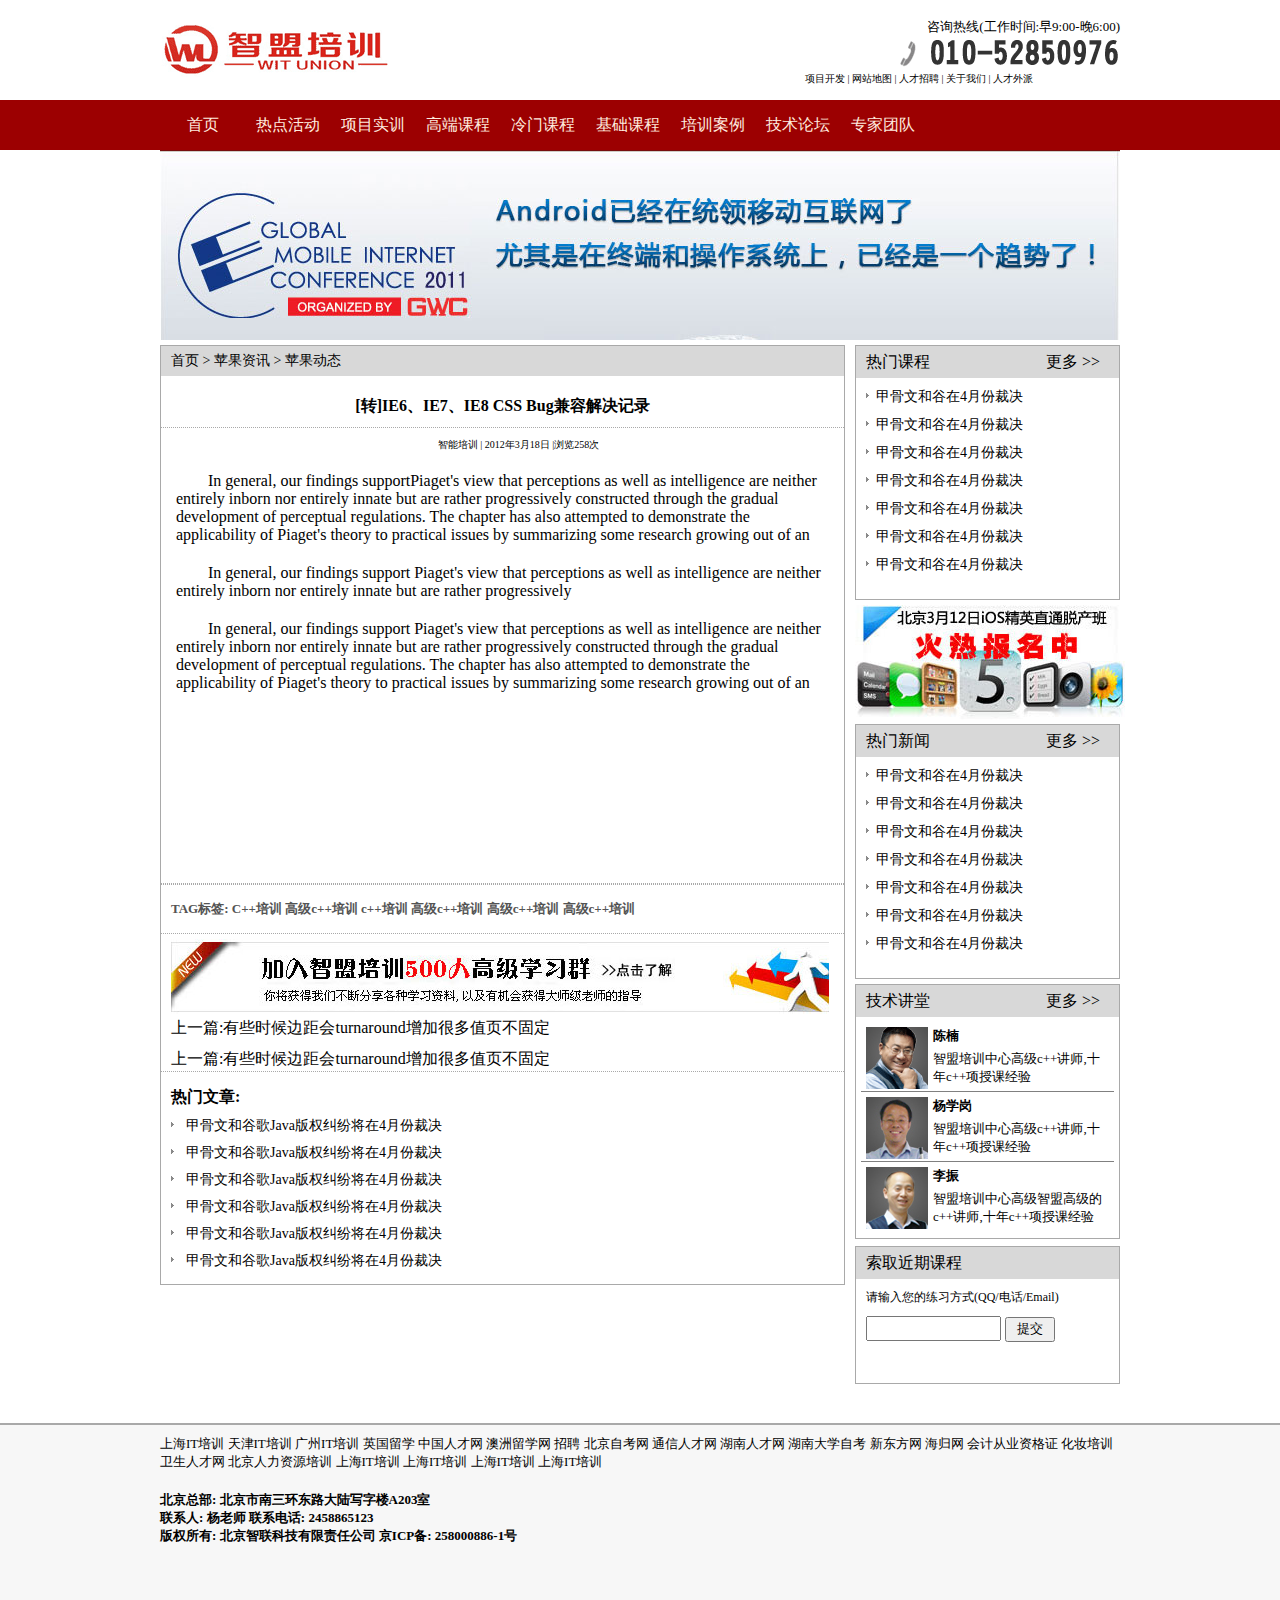
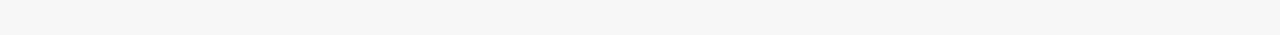
<file: wisdomTrain/content/index.html>
<!DOCTYPE html>
<html>
	<head>
		<meta charset="utf-8" />
		<title></title>
		<link rel="stylesheet" href="css/common.css" />
		<link rel="stylesheet" href="css/index.css" />
	</head>
	<body>
		<div class="header">
			<div class="header-center clearfix">
				<div class="header-left">
					<img src="img/logo.png" alt="" />
				</div>
				<div class="header-right">
					<p>咨询热线(工作时间:早9:00-晚6:00)</p>
					<a href=""><img src="img/phone.png" alt=""></a>
					<div>
						<a href="">项目开发 |</a>
						<a href="">网站地图 |</a>
						<a href="">人才招聘 |</a>
						<a href="">关于我们 |</a>
						<a href="">人才外派 </a>
					</div>
				</div>
			</div>
		</div>
        <div id="logo">
			<div class="logo-center">
				<ul class="clearfix">
					<li>
						<a href="../first/index.html">首页</a>
					</li>
					<li>
						<a href="../show/index.html">热点活动</a>
					</li>
					<li>
						<a href="../table/index.html">项目实训</a>
					</li>
					<li>
						<a href="../content/index.html">高端课程</a>
					</li>
					<li>
						<a href="">冷门课程</a>
					</li>
					<li>
						<a href="">基础课程</a>
					</li>
					<li>
						<a href="">培训案例</a>
					</li>
					<li>
						<a href="">技术论坛</a>
					</li>
					<li>
						<a href="">专家团队</a>
					</li>
				</ul>
			</div>
		</div>
        <div id="picture">
        	<img src="img/banner.jpg" alt="" />
        </div>
        <div id="content" class="clearfix">
        	<div class="content-left lf">
        		<div class="content-left-logo">
	    				<a href=""> 首页 </a>
	    				<span> &gt; </span>
	    				<a href="">苹果资讯 </a>
	    				<span> &gt; </span>
	    				<a href="">苹果动态 </a>
	    		</div>
	    		<div class="content-left-title">
	    			[转]IE6、IE7、IE8 CSS Bug兼容解决记录
	    		</div>
	    		<div class="content-main">
	    			<span>智能培训 | 2012年3月18日 |浏览258次</span>
	    			<p>
	    				In general, our findings supportPiaget's view that perceptions  as well as 
	    				 intelligence are neither entirely inborn nor entirely innate but are rather progressively 
	    				 constructed through the gradual development of perceptual regulations. The chapter has also attempted to demonstrate the applicability of Piaget's theory to practical issues by summarizing
	    				 some research growing out of an
	    			</p>
	    			<p>
	    				 In general, our findings support Piaget's view that perceptions  as well as 
	    				 intelligence are neither entirely inborn nor  entirely innate but are rather progressively 
	    			</p>
	    			<p>
	    				In general, our findings support Piaget's view that perceptions  as well as 
	    				 intelligence are neither entirely inborn nor  entirely innate but are rather progressively 
	    				 constructed through the gradual development of perceptual regulations. The chapter has also attempted to demonstrate the applicability of Piaget's theory to practical issues by summarizing
	    				 some research growing out of an
	    			</p>
	    		</div>
	    		<div class="TAG-lable">
	    			TAG标签: C++培训  高级c++培训  c++培训 高级c++培训 高级c++培训 高级c++培训 
	    		</div>
	    		<div class="new-content">
	    		   <img src="img/smallbanner.jpg" alt="" />
                   <p>上一篇:有些时候边距会turnaround增加很多值页不固定</p>
                   <p>上一篇:有些时候边距会turnaround增加很多值页不固定</p> 	    			
	    		</div>
	    		<div class="hot-article">
	    			<h4>热门文章:</h4>
	    			<ul></ul>
	    		</div>
        	</div>
        	<div class="content-right rf">
        		<div class="content-right-one">
	    			<div>
					  <span>热门课程</span>
					  <a href="">更多 &gt;&gt;</a>
			       </div>
			       <ul>
			           <!--<li>
			              <p>
					        <img src="img/listimages.gif" />
					        <a href="">甲骨文和谷在4月份裁决</a>
					      </p> 
			           </li>-->
			           
			       </ul>
	    		 </div>
	    		<img src="img/adimg.jpg" alt="" />
	    		<div class="content-right-two">
	    			<div>
					  <span>热门新闻</span>
					  <a href="">更多 &gt;&gt;</a>
			       </div>
			       <ul>
			           <!--<li>
			              <p>
					        <img src="img/listimages.gif" />
					        <a href="">甲骨文和谷在4月份裁决</a>
					      </p> 
			           </li>-->
			           
			       </ul>
	    		</div>
	    		<div class="content-right-three">
	    			<div>
			          <span>技术讲堂</span>
			          <a href="">更多 &gt;&gt;</a>
			       </div>
			       <ul>
			          <li class="clearfix">
			            <div class="lf"><img src="img/laoshi3.gif" alt=""/></div> 
			            <div class="rf">
			                <h4>陈楠</h4>
			                <p>智盟培训中心高级c++讲师,十年c++项授课经验</p>
			             </div>
			          </li>
			          <li class="clearfix">
			            <div class="lf"><img src="img/laoshi2.jpg" alt=""/></div> 
			            <div class="rf">
			                <h4>杨学岗</h4>
			                <p>智盟培训中心高级c++讲师,十年c++项授课经验</p>
			             </div>
			          </li>
			          <li class="clearfix">
			            <div class="lf"><img src="img/laoshi1.jpg" alt=""/></div> 
			            <div class="rf">
			                <h4>李振</h4>
			                <p>智盟培训中心高级智盟高级的c++讲师,十年c++项授课经验</p>
			             </div>
			          </li>
			       </ul>
	    		</div>
	    		<div class="content-right-four">
	    			<p>索取近期课程</p>
	    			<div>
	    				<span>请输入您的练习方式(QQ/电话/Email)</span>
	    				<input type="text" >
	    				<button type="submit">提交</button>
	    			</div>
	    			
	    		</div>
        		
        		
        		
        		
        	</div>
        </div>
        <!--页脚-->
        <div id="footer">
	    	<div class="footer-center">
	    		<div>
	    			<a href="">上海IT培训  </a>
	    			<a href="">天津IT培训  </a>
	    			<a href="">广州IT培训  </a>
	    			<a href="">英国留学  </a>
	    			<a href="">中国人才网  </a>
	    			<a href="">澳洲留学网  </a>
	    			<a href="">招聘  </a>
	    			<a href="">北京自考网  </a>
	    			<a href="">通信人才网  </a>
	    			<a href="">湖南人才网  </a>
	    			<a href="">湖南大学自考  </a>
	    			<a href="">新东方网 </a>
	    			<a href="">海归网  </a>
	    			<a href="">会计从业资格证  </a>
	    			<a href="">化妆培训  </a>
	    			<a href="">卫生人才网  </a>
	    			<a href="">北京人力资源培训  </a>
	    			<a href="">上海IT培训  </a>
	    			<a href="">上海IT培训  </a>
	    			<a href="">上海IT培训  </a>
	    			<a href="">上海IT培训  </a>
	    			
	    		</div>
	    		<p>北京总部: 北京市南三环东路大陆写字楼A203室</p>
	    		<p>联系人: 杨老师 联系电话: 2458865123</p>
	    		<p>版权所有: 北京智联科技有限责任公司  京ICP备: 258000886-1号</p>
	    		
	    	</div>
	    </div>
        
        
        
        
        
        
        
        
        
        
        <script type="text/javascript" src="js/jquery-1.11.0.min.js" ></script>
        <script type="text/javascript" src="js/index.js" ></script>
	</body>
</html>
</file>
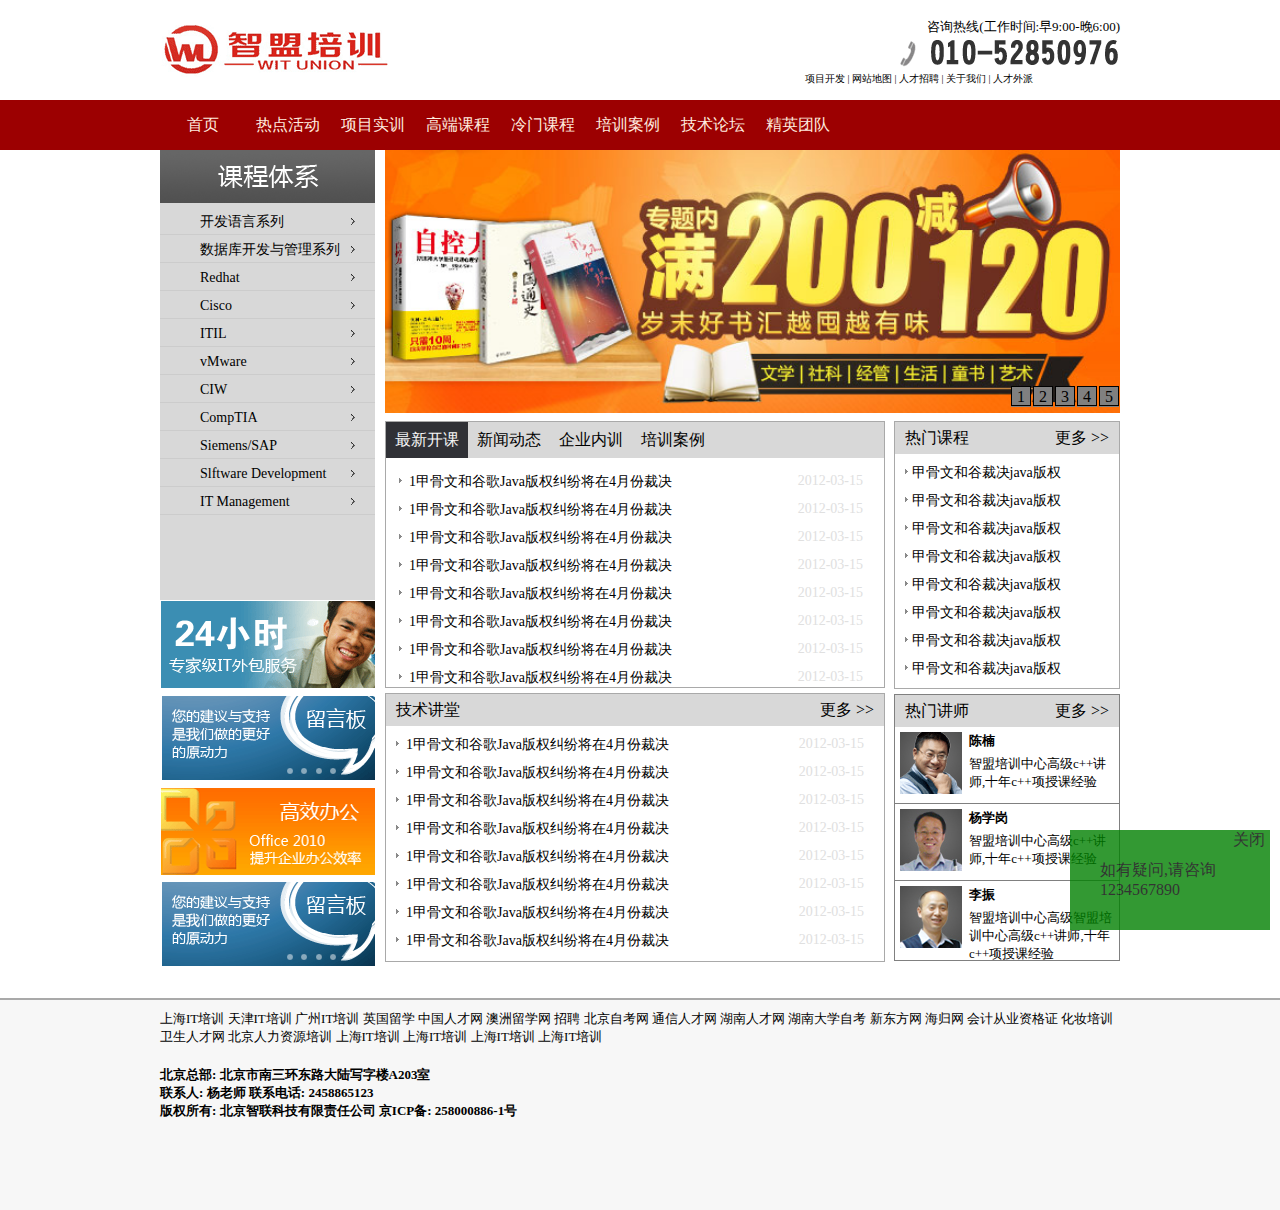
<file: wisdomTrain/first/index.html>
<!DOCTYPE html>
<html>
	<head>
		<meta charset="utf-8" />
		<title>首页</title>
 		<link rel="stylesheet" href="css/common.css" />
		<link rel="stylesheet" href="css/index.css" />
		<style>
			* {
				margin: 0;
				padding: 0;
				list-style-type: none;
			}
			
			a,
			img {
				border: 0;
			}
			/* flexslider */
			
			.flexslider {
				width: 735px;
				position: relative;
				height:265px;
				overflow: hidden;
				/*background: url(images/loading.gif) 50% no-repeat;*/
			}
			
			.slides {
				width: 735px;
				position: relative;
				z-index: 1;
			}
			
			.slides li {
				width:100%;
				height:265px;

			}
			
			.flex-control-nav {
				position: absolute;
				bottom: 5px;
				z-index: 2;
				width: 100%;
				text-align:right;
			}
			
			.flex-control-nav li {
				display: inline-block;
				width: 20px;
				height: 20px;
				margin: 0 1px;
				*display: inline;
				background: gray;
				zoom: 1;
			}
			
			.flex-control-nav a {
				display: inline-block;
				width: 20px;
				height: 20px;
				line-height:20px;
				overflow: hidden;
				/*margin-right: -5px;*/
				/*background: url(images/dot.png) right 0 no-repeat;*/
				border: 1px solid black;
				cursor: pointer;
				color: #000000;
				margin-top: -1px;
				text-align: center;
			}
			
			.flex-control-nav .flex-active {
				background-position: 0 0;
			}
			
			.flex-direction-nav li a.flex-next {
				right: 40px;
				/*background: url(images/next.png) center center no-repeat;*/
			}
			
			/*广告*/
			#ad{
				position:fixed;
				right: 10px;
				bottom:-90px;
				width: 200px;
				height: 100px;
				background-color:green;
				z-index: 1000;
				opacity: .8;
			}
			#ad a{
				display: block;
				margin: 30px 30px;
			}
			#close{
				position: absolute;
				right: 5px;
				top: 0px;
				cursor:pointer;
			}
		</style>
	</head>
	<link rel="stylesheet" href="css/common.css" />
	<link rel="stylesheet" href="css/index.css" />

	<body>
		<div class="header">
			<div class="header-center clearfix">
				<div class="header-left">
					<img src="img/logo.png" alt="" />
				</div>
				<div class="header-right">
					<p>咨询热线(工作时间:早9:00-晚6:00)</p>
					<a href=""><img src="img/phone.png" alt=""></a>
					<div>
						<a href="">项目开发 |</a>
						<a href="">网站地图 |</a>
						<a href="">人才招聘 |</a>
						<a href="">关于我们 |</a>
						<a href="">人才外派 </a>
					</div>
				</div>
			</div>
		</div>
		<div id="logo">
			<div class="logo-center">
				<ul class="clearfix">
					<li>
						<a href="../first/index.html">首页</a>
					</li>
					<li>
						<a href="../show/index.html">热点活动</a>
					</li>
					<li>
						<a href="../table/index.html">项目实训</a>
					</li>
					<li>
						<a href="../content/index.html">高端课程</a>
					</li>
					<li>
						<a href="">冷门课程</a>
					</li>
					<li>
						<a href="">培训案例</a>
					</li>
					<li>
						<a href="">技术论坛</a>
					</li>
					<li>
						<a href="">精英团队</a>
					</li>
				</ul>
			</div>
		</div>
		<div id="content" class="clearfix">
			<div class="culums lf">
				<div class="culum-one">
					<img src="img/kctx.gif" alt="" />
					<ul id="data01">
						<li>
							<a href=""></a>
							<img src="img/8.gif" alt="" />
						</li>
						<li>
							<a href=""></a>
							<img src="img/8.gif" alt="" />
						</li>
						<li>
							<a href=""></a>
							<img src="img/8.gif" alt="" />
						</li>
						<li>
							<a href=""></a>
							<img src="img/8.gif" alt="" />
						</li>
						<li>
							<a href=""></a>
							<img src="img/8.gif" alt="" />
						</li>
						<li>
							<a href=""></a>
							<img src="img/8.gif" alt="" />
						</li>
						<li>
							<a href=""></a>
							<img src="img/8.gif" alt="" />
						</li>
						<li>
							<a href=""></a>
							<img src="img/8.gif" alt="" />
						</li>
						<li>
							<a href=""></a>
							<img src="img/8.gif" alt="" />
						</li>
						<li>
							<a href=""></a>
							<img src="img/8.gif" alt="" />
						</li>
						<li>
							<a href=""></a>
							<img src="img/8.gif" alt="" />
						</li>
					</ul>
				</div>
				<div class="culum-two">
					<img src="img/left_img.png" alt="" />
					<img src="img/left_img1.png" alt="" />
					<img src="img/left_img2.png" alt="" />
					<img src="img/left_img1.png" alt="" />
				</div>
			</div>
			<div class="culum-right rf">
				<div class="lunbo">
                     <div class="flexslider">
						<ul class="slides">
							<li style="background:url(img/banner_01.jpg) 50% 0 no-repeat;background-size:contain"></li>
							<li style="background:url(img/banner_02.jpg) 50% 0 no-repeat;background-size:contain"></li>
							<li style="background:url(img/banner_03.jpg) 50% 0 no-repeat;background-size:contain"></li>
							<li style="background:url(img/banner_04.jpg) 50% 0 no-repeat;background-size:contain"></li>
							<li style="background:url(img/banner_05.jpg) 50% 0 no-repeat;background-size:contain"></li>
						</ul>
		             </div> 
				</div>
				
				<div class="clearfix">
					<div class="course lf">
					    <div class="course1">
					       <ul id="tab" class="clearfix">
					          <li id="tab1" onmouseover="showTab('container1')" style="background:#303136;color: whitesmoke;">最新开课</li>
					          <li id="tab2" onmouseover="showTab('container2')">新闻动态</li>
					          <li id="tab3" onmouseover="showTab('container3')">企业内训</li>
					          <li id="tab4" onmouseover="showTab('container4')">培训案例</li>
					       </ul>
					       <div id = "container">
					           <div id="container1" style="display: block;">
							      <!--<p>
							        <img src="img/listimages.gif" />
							        <a href="">1甲骨文和谷歌Java版权纠纷将在4月份裁决</a>
							        <span>2012-03-15</span>
							      </p> -->
							      <!--<p>
							        <img src="img/listimages.gif" />
							        <a href="">甲骨文和谷歌Java版权纠纷将在4月份裁决</a>
							        <span>2012-03-15</span>
							      </p> 
							      <p>
							        <img src="img/listimages.gif" />
							        <a href="">甲骨文和谷歌Java版权纠纷将在4月份裁决</a>
							        <span>2012-03-15</span>
							      </p> 
							      <p>
							        <img src="img/listimages.gif" />
							        <a href="">甲骨文和谷歌Java版权纠纷将在4月份裁决</a>
							        <span>2012-03-15</span>
							      </p> 
							      <p>
							        <img src="img/listimages.gif" />
							        <a href="">甲骨文和谷歌Java版权纠纷将在4月份裁决</a>
							        <span>2012-03-15</span>
							      </p> 
							      <p>
							        <img src="img/listimages.gif" />
							        <a href="">甲骨文和谷歌Java版权纠纷将在4月份裁决</a>
							        <span>2012-03-15</span>
							      </p> 
							      <p>
							        <img src="img/listimages.gif" />
							        <a href="">甲骨文和谷歌Java版权纠纷将在4月份裁决</a>
							        <span>2012-03-15</span>
							      </p> 
							      <p>
							        <img src="img/listimages.gif" />
							        <a href="">甲骨文和谷歌Java版权纠纷将在4月份裁决</a>
							        <span>2012-03-15</span>
							      </p> -->
					           </div>
					           <div id="container2" style="display: none;">
							      <!--<p>
							        <img src="img/listimages.gif" />
							        <a href="">2甲骨文和谷歌Java版权纠纷将在4月份裁决</a>
							        <span>2012-03-15</span>
							      </p> 
							      <p>
							        <img src="img/listimages.gif" />
							        <a href="">甲骨文和谷歌Java版权纠纷将在4月份裁决</a>
							        <span>2012-03-15</span>
							      </p> 
							      <p>
							        <img src="img/listimages.gif" />
							        <a href="">甲骨文和谷歌Java版权纠纷将在4月份裁决</a>
							        <span>2012-03-15</span>
							      </p> 
							      <p>
							        <img src="img/listimages.gif" />
							        <a href="">甲骨文和谷歌Java版权纠纷将在4月份裁决</a>
							        <span>2012-03-15</span>
							      </p> 
							      <p>
							        <img src="img/listimages.gif" />
							        <a href="">甲骨文和谷歌Java版权纠纷将在4月份裁决</a>
							        <span>2012-03-15</span>
							      </p> 
							      <p>
							        <img src="img/listimages.gif" />
							        <a href="">甲骨文和谷歌Java版权纠纷将在4月份裁决</a>
							        <span>2012-03-15</span>
							      </p> 
							      <p>
							        <img src="img/listimages.gif" />
							        <a href="">甲骨文和谷歌Java版权纠纷将在4月份裁决</a>
							        <span>2012-03-15</span>
							      </p> 
							      <p>
							        <img src="img/listimages.gif" />
							        <a href="">甲骨文和谷歌Java版权纠纷将在4月份裁决</a>
							        <span>2012-03-15</span>
							      </p> -->
					           </div>
					           <div id="container3" style="display: none;">
							      <!--<p>
							        <img src="img/listimages.gif" />
							        <a href="">3甲骨文和谷歌Java版权纠纷将在4月份裁决</a>
							        <span>2012-03-15</span>
							      </p> 
							      <p>
							        <img src="img/listimages.gif" />
							        <a href="">甲骨文和谷歌Java版权纠纷将在4月份裁决</a>
							        <span>2012-03-15</span>
							      </p> 
							      <p>
							        <img src="img/listimages.gif" />
							        <a href="">甲骨文和谷歌Java版权纠纷将在4月份裁决</a>
							        <span>2012-03-15</span>
							      </p> 
							      <p>
							        <img src="img/listimages.gif" />
							        <a href="">甲骨文和谷歌Java版权纠纷将在4月份裁决</a>
							        <span>2012-03-15</span>
							      </p> 
							      <p>
							        <img src="img/listimages.gif" />
							        <a href="">甲骨文和谷歌Java版权纠纷将在4月份裁决</a>
							        <span>2012-03-15</span>
							      </p> 
							      <p>
							        <img src="img/listimages.gif" />
							        <a href="">甲骨文和谷歌Java版权纠纷将在4月份裁决</a>
							        <span>2012-03-15</span>
							      </p> 
							      <p>
							        <img src="img/listimages.gif" />
							        <a href="">甲骨文和谷歌Java版权纠纷将在4月份裁决</a>
							        <span>2012-03-15</span>
							      </p> 
							      <p>
							        <img src="img/listimages.gif" />
							        <a href="">甲骨文和谷歌Java版权纠纷将在4月份裁决</a>
							        <span>2012-03-15</span>
							      </p> -->
					           </div>
					           <div id="container4" style="display: none;">
							      <!--<p>
							        <img src="img/listimages.gif" />
							        <a href="">4甲骨文和谷歌Java版权纠纷将在4月份裁决</a>
							        <span>2012-03-15</span>
							      </p> 
							      <p>
							        <img src="img/listimages.gif" />
							        <a href="">甲骨文和谷歌Java版权纠纷将在4月份裁决</a>
							        <span>2012-03-15</span>
							      </p> 
							      <p>
							        <img src="img/listimages.gif" />
							        <a href="">甲骨文和谷歌Java版权纠纷将在4月份裁决</a>
							        <span>2012-03-15</span>
							      </p> 
							      <p>
							        <img src="img/listimages.gif" />
							        <a href="">甲骨文和谷歌Java版权纠纷将在4月份裁决</a>
							        <span>2012-03-15</span>
							      </p> 
							      <p>
							        <img src="img/listimages.gif" />
							        <a href="">甲骨文和谷歌Java版权纠纷将在4月份裁决</a>
							        <span>2012-03-15</span>
							      </p> 
							      <p>
							        <img src="img/listimages.gif" />
							        <a href="">甲骨文和谷歌Java版权纠纷将在4月份裁决</a>
							        <span>2012-03-15</span>
							      </p> 
							      <p>
							        <img src="img/listimages.gif" />
							        <a href="">甲骨文和谷歌Java版权纠纷将在4月份裁决</a>
							        <span>2012-03-15</span>
							      </p> 
							      <p>
							        <img src="img/listimages.gif" />
							        <a href="">甲骨文和谷歌Java版权纠纷将在4月份裁决</a>
							        <span>2012-03-15</span>
							      </p> -->
					           </div>
					       </div>
					    </div>
					    <div class="course2">
					       <div>
					          <span>技术讲堂</span>
					          <a href="">更多 &gt;&gt;</a>
					       </div>
					       <ul id="course21">
					           <!--<li>
					              <p>
							        <img src="img/listimages.gif" />
							        <a href="">甲骨文和谷歌Java版权纠纷将在4月份裁决</a>
							        <span>2012-03-15</span>
							      </p> 
					           </li>
					           <li>
					              <p>
							        <img src="img/listimages.gif" />
							        <a href="">甲骨文和谷歌Java版权纠纷将在4月份裁决</a>
							        <span>2012-03-15</span>
							      </p> 
					           </li>
					           <li>
					              <p>
							        <img src="img/listimages.gif" />
							        <a href="">甲骨文和谷歌Java版权纠纷将在4月份裁决</a>
							        <span>2012-03-15</span>
							      </p> 
					           </li>
					           <li>
					              <p>
							        <img src="img/listimages.gif" />
							        <a href="">甲骨文和谷歌Java版权纠纷将在4月份裁决</a>
							        <span>2012-03-15</span>
							      </p> 
					           </li>
					           <li>
					              <p>
							        <img src="img/listimages.gif" />
							        <a href="">甲骨文和谷歌Java版权纠纷将在4月份裁决</a>
							        <span>2012-03-15</span>
							      </p> 
					           </li>
					           <li>
					              <p>
							        <img src="img/listimages.gif" />
							        <a href="">甲骨文和谷歌Java版权纠纷将在4月份裁决</a>
							        <span>2012-03-15</span>
							      </p> 
					           </li>
					           <li>
					              <p>
							        <img src="img/listimages.gif" />
							        <a href="">甲骨文和谷歌Java版权纠纷将在4月份裁决</a>
							        <span>2012-03-15</span>
							      </p> 
					           </li>
					           <li>
					              <p>
							        <img src="img/listimages.gif" />
							        <a href="">甲骨文和谷歌Java版权纠纷将在4月份裁决</a>
							        <span>2012-03-15</span>
							      </p> 
					           </li>-->
					       </ul>
					    </div>
				    </div>
				    <div class="teacher rf">
					    <div class="top-class">
					       <div>
					          <span>热门课程</span>
					          <a href="">更多 &gt;&gt;</a>
					       </div>
					       <ul>
					          <!--<li>
					             <img src="img/listimages.gif" alt="" />
					             <a href="">甲骨文和谷裁决java版权</a>
					          </li>
					          <li>
					             <img src="img/listimages.gif" alt="" />
					             <a href="">甲骨文和谷裁决java版权</a>
					          </li>
					          <li>
					             <img src="img/listimages.gif" alt=""  />
					             <a href="">甲骨文和谷裁决java版权</a>
					          </li>
					          <li>
					             <img src="img/listimages.gif" alt=""  />
					             <a href="">甲骨文和谷裁决java版权</a>
					          </li>
					          <li>
					             <img src="img/listimages.gif" alt=""  />
					             <a href="">甲骨文和谷裁决java版权</a>
					          </li>
					          <li>
					             <img src="img/listimages.gif" alt=""  />
					             <a href="">甲骨文和谷裁决java版权</a>
					          </li>
					          <li>
					             <img src="img/listimages.gif" alt=""  />
					             <a href="">甲骨文和谷裁决java版权</a>
					          </li>
					          <li>
					             <img src="img/listimages.gif" alt=""  />
					             <a href="">甲骨文和谷裁决java版权</a>
					          </li>-->
					       </ul>
					    </div>
					    <div class="top-teacher">
					       <div>
					          <span>热门讲师</span>
					          <a href="">更多 &gt;&gt;</a>
					       </div>
					       <ul>
					         <!--<li class="clearfix">
					            <div class="lf"><img src="img/laoshi3.gif" alt=""/></div> 
					            <div class="rf">
					                <h4>陈楠</h4>
					                <p>智盟培训中心高级c++讲师,十年c++项授课经验</p>
					             </div>
					          </li>
					          <li class="clearfix">
					            <div class="lf"><img src="img/laoshi2.jpg" alt=""/></div> 
					            <div class="rf">
					                <h4>杨学岗</h4>
					                <p>智盟培训中心高级c++讲师,十年c++项授课经验</p>
					             </div>
					          </li>
					          <li class="clearfix">
					            <div class="lf"><img src="img/laoshi1.jpg" alt=""/></div> 
					            <div class="rf">
					                <h4>李振</h4>
					                <p>智盟培训中心高级智盟培训中心高级c++讲师,十年c++项授课经验</p>
					             </div>
					          </li>-->
					       </ul>
					    </div>
				    </div>
				</div>
				
			</div>
		</div>
		 <!--页脚-->
        <div id="footer">
	    	<div class="footer-center">
	    		<div>
	    			<a href="">上海IT培训  </a>
	    			<a href="">天津IT培训  </a>
	    			<a href="">广州IT培训  </a>
	    			<a href="">英国留学  </a>
	    			<a href="">中国人才网  </a>
	    			<a href="">澳洲留学网  </a>
	    			<a href="">招聘  </a>
	    			<a href="">北京自考网  </a>
	    			<a href="">通信人才网  </a>
	    			<a href="">湖南人才网  </a>
	    			<a href="">湖南大学自考  </a>
	    			<a href="">新东方网 </a>
	    			<a href="">海归网  </a>
	    			<a href="">会计从业资格证  </a>
	    			<a href="">化妆培训  </a>
	    			<a href="">卫生人才网  </a>
	    			<a href="">北京人力资源培训  </a>
	    			<a href="">上海IT培训  </a>
	    			<a href="">上海IT培训  </a>
	    			<a href="">上海IT培训  </a>
	    			<a href="">上海IT培训  </a>
	    			
	    		</div>
	    		<p>北京总部: 北京市南三环东路大陆写字楼A203室</p>
	    		<p>联系人: 杨老师 联系电话: 2458865123</p>
	    		<p>版权所有: 北京智联科技有限责任公司  京ICP备: 258000886-1号</p>
	    		
	    	</div>
	    </div>
		<div id="ad">
			<span id = "close">关闭</span>
			<a href="">如有疑问,请咨询1234567890</a>
	    </div>
		
		<script type="text/javascript" src="js/jquery-1.11.0.min.js" ></script>
		<script type="text/javascript" src="js/jquery.flexslider-min.js" ></script>
		<script type="text/javascript" src="js/index.js" ></script>
	</body>

</html>
</file>
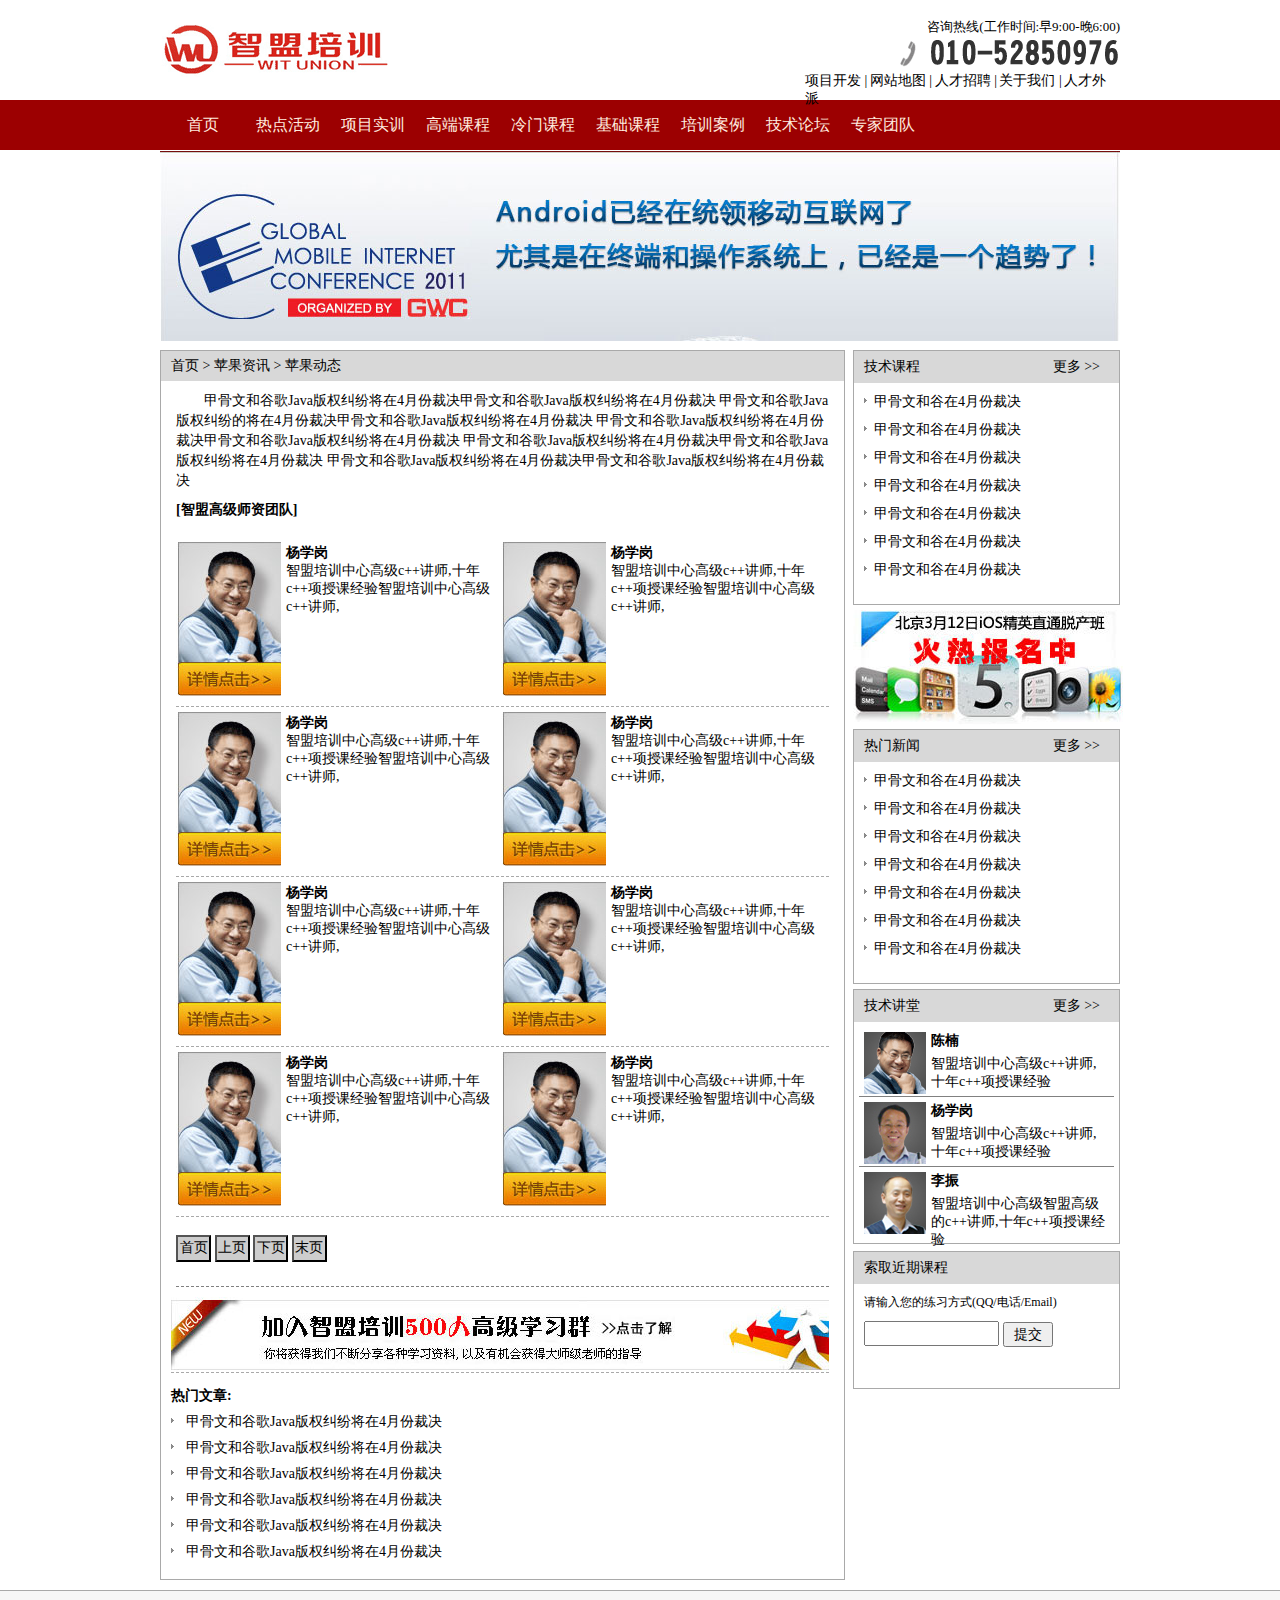
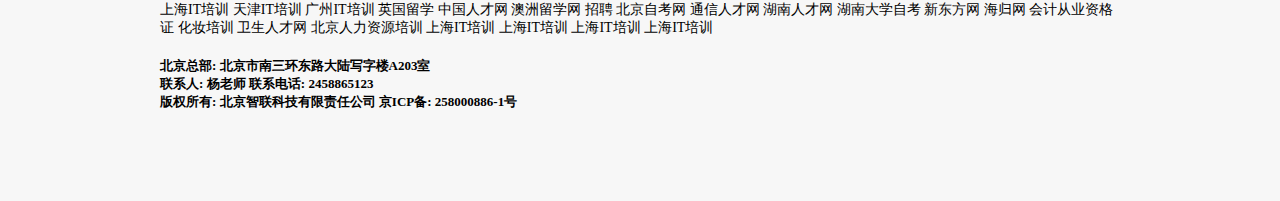
<file: wisdomTrain/show/index.html>
<!DOCTYPE html>
<html>
	<head>
		<meta charset="utf-8" />
		<title></title>
		<link rel="stylesheet" href="css/common.css" />
		<link rel="stylesheet" href="css/index.css" />
	</head>
	<body>
		<div class="header">
			<div class="header-center clearfix">
				<div class="header-left">
					<img src="img/logo.png" alt="" />
				</div>
				<div class="header-right">
					<p>咨询热线(工作时间:早9:00-晚6:00)</p>
					<a href=""><img src="img/phone.png" alt=""></a>
					<div>
						<a href="">项目开发 |</a>
						<a href="">网站地图 |</a>
						<a href="">人才招聘 |</a>
						<a href="">关于我们 |</a>
						<a href="">人才外派 </a>
					</div>
				</div>
			</div>
		</div>
        <div id="logo">
			<div class="logo-center">
				<ul class="clearfix">
					<li>
						<a href="../first/index.html">首页</a>
					</li>
					<li>
						<a href="../show/index.html">热点活动</a>
					</li>
					<li>
						<a href="../table/index.html">项目实训</a>
					</li>
					<li>
						<a href="../content/index.html">高端课程</a>
					</li>
					<li>
						<a href="">冷门课程</a>
					</li>
					<li>
						<a href="">基础课程</a>
					</li>
					<li>
						<a href="">培训案例</a>
					</li>
					<li>
						<a href="">技术论坛</a>
					</li>
					<li>
						<a href="">专家团队</a>
					</li>
				</ul>
			</div>
		</div>
        <div id="picture">
        	<img src="img/banner.jpg" alt="" />
        </div>
		<div id="content" class="clearfix">
			<div class="content-left lf">
		    	<div class="content-left-logo">
    				<a href=""> 首页 </a>
    				<span> &gt; </span>
    				<a href="">苹果资讯 </a>
    				<span> &gt; </span>
    				<a href="">苹果动态 </a>
    		    </div>
			    <div class="content-left-one">
	    		    <p>
	    		    	甲骨文和谷歌Java版权纠纷将在4月份裁决甲骨文和谷歌Java版权纠纷将在4月份裁决
	    		    	甲骨文和谷歌Java版权纠纷的将在4月份裁决甲骨文和谷歌Java版权纠纷将在4月份裁决
	    		    	甲骨文和谷歌Java版权纠纷将在4月份裁决甲骨文和谷歌Java版权纠纷将在4月份裁决
	    		    	甲骨文和谷歌Java版权纠纷将在4月份裁决甲骨文和谷歌Java版权纠纷将在4月份裁决
	    		    	甲骨文和谷歌Java版权纠纷将在4月份裁决甲骨文和谷歌Java版权纠纷将在4月份裁决
	    		    </p>
	    		    <h4>[智盟高级师资团队]</h4>
	    		    <ul class="clearfix">
	    		    	<li>
	    		    		<div>
	    		    	     	<img src="img/teacher/tea.jpg" alt="" />
	    		    		</div>
	    		    		<div class="content-left-one-teacher">
	    		    			<h4>杨学岗</h4>
	    		    			<p>智盟培训中心高级c++讲师,十年c++项授课经验智盟培训中心高级c++讲师,
	    		    			</p>
	    		    		</div>
	    		    	</li>
	    		    	<li>
	    		    		<div>
	    		    	     	<img src="img/teacher/tea.jpg" alt="" />
	    		    		</div>
	    		    		<div class="content-left-one-teacher">
	    		    			<h4>杨学岗</h4>
	    		    			<p>智盟培训中心高级c++讲师,十年c++项授课经验智盟培训中心高级c++讲师,
	    		    			</p>
	    		    		</div>
	    		    	</li>
	    		    </ul>
	    		    <ul class="clearfix">
	    		    	<li>
	    		    		<div>
	    		    	     	<img src="img/teacher/tea.jpg" alt="" />
	    		    		</div>
	    		    		<div class="content-left-one-teacher">
	    		    			<h4>杨学岗</h4>
	    		    			<p>智盟培训中心高级c++讲师,十年c++项授课经验智盟培训中心高级c++讲师,
	    		    			</p>
	    		    		</div>
	    		    	</li>
	    		    	<li>
	    		    		<div>
	    		    	     	<img src="img/teacher/tea.jpg" alt="" />
	    		    		</div>
	    		    		<div class="content-left-one-teacher">
	    		    			<h4>杨学岗</h4>
	    		    			<p>智盟培训中心高级c++讲师,十年c++项授课经验智盟培训中心高级c++讲师,
	    		    			</p>
	    		    		</div>
	    		    	</li>
	    		    </ul>
	    		    <ul class="clearfix">
	    		    	<li>
	    		    		<div>
	    		    	     	<img src="img/teacher/tea.jpg" alt="" />
	    		    		</div>
	    		    		<div class="content-left-one-teacher">
	    		    			<h4>杨学岗</h4>
	    		    			<p>智盟培训中心高级c++讲师,十年c++项授课经验智盟培训中心高级c++讲师,
	    		    			</p>
	    		    		</div>
	    		    	</li>
	    		    	<li>
	    		    		<div>
	    		    	     	<img src="img/teacher/tea.jpg" alt="" />
	    		    		</div>
	    		    		<div class="content-left-one-teacher">
	    		    			<h4>杨学岗</h4>
	    		    			<p>智盟培训中心高级c++讲师,十年c++项授课经验智盟培训中心高级c++讲师,
	    		    			</p>
	    		    		</div>
	    		    	</li>
	    		    </ul>
	    		    <ul class="clearfix">
	    		    	<li>
	    		    		<div>
	    		    	     	<img src="img/teacher/tea.jpg" alt="" />
	    		    		</div>
	    		    		<div class="content-left-one-teacher">
	    		    			<h4>杨学岗</h4>
	    		    			<p>智盟培训中心高级c++讲师,十年c++项授课经验智盟培训中心高级c++讲师,
	    		    			</p>
	    		    		</div>
	    		    	</li>
	    		    	<li>
	    		    		<div>
	    		    	     	<img src="img/teacher/tea.jpg" alt="" />
	    		    		</div>
	    		    		<div class="content-left-one-teacher">
	    		    			<h4>杨学岗</h4>
	    		    			<p>智盟培训中心高级c++讲师,十年c++项授课经验智盟培训中心高级c++讲师,
	    		    			</p>
	    		    		</div>
	    		    	</li>
	    		    </ul>
			    </div>
				<div class="content-left-two">
					<button>首页</button>
	    	    	<button>上页</button>
	    	    	<button>下页</button>
	    	    	<button>末页</button>
				</div>
				<img src="img/smallbanner.jpg" alt="" />
				<div class="content-left-three">
					<h4>热门文章:</h4>
	    			<ul></ul>
				</div>
			</div>
			<div class="content-right rf">
				<div class="content-right-one">
	    			<div>
					  <span>技术课程</span>
					  <a href="">更多 &gt;&gt;</a>
			       </div>
			       <ul>
			           <!--<li>
			              <p>
					        <img src="img/listimages.gif" />
					        <a href="">甲骨文和谷在4月份裁决</a>
					      </p> 
			           </li>-->
			           
			       </ul>
	    		 </div>
	    		<img src="img/adimg.jpg" alt="" />
	    		<div class="content-right-two">
	    			<div>
					  <span>热门新闻</span>
					  <a href="">更多 &gt;&gt;</a>
			       </div>
			       <ul>
			           <!--<li>
			              <p>
					        <img src="img/listimages.gif" />
					        <a href="">甲骨文和谷在4月份裁决</a>
					      </p> 
			           </li>-->
			           
			       </ul>
	    		</div>
	    		<div class="content-right-three">
	    			<div>
			          <span>技术讲堂</span>
			          <a href="">更多 &gt;&gt;</a>
			       </div>
			       <ul>
			          <li class="clearfix">
			            <div class="lf"><img src="img/laoshi3.gif" alt=""/></div> 
			            <div class="rf">
			                <h4>陈楠</h4>
			                <p>智盟培训中心高级c++讲师,十年c++项授课经验</p>
			             </div>
			          </li>
			          <li class="clearfix">
			            <div class="lf"><img src="img/laoshi2.jpg" alt=""/></div> 
			            <div class="rf">
			                <h4>杨学岗</h4>
			                <p>智盟培训中心高级c++讲师,十年c++项授课经验</p>
			             </div>
			          </li>
			          <li class="clearfix">
			            <div class="lf"><img src="img/laoshi1.jpg" alt=""/></div> 
			            <div class="rf">
			                <h4>李振</h4>
			                <p>智盟培训中心高级智盟高级的c++讲师,十年c++项授课经验</p>
			             </div>
			          </li>
			       </ul>
	    		</div>
	    		<div class="content-right-four">
	    			<p>索取近期课程</p>
	    			<div>
	    				<span>请输入您的练习方式(QQ/电话/Email)</span>
	    				<input type="text" >
	    				<button type="submit">提交</button>
	    			</div>
	    			
	    		</div>
			</div>
		</div>
		 <div id="footer">
	    	<div class="footer-center">
	    		<div>
	    			<a href="">上海IT培训  </a>
	    			<a href="">天津IT培训  </a>
	    			<a href="">广州IT培训  </a>
	    			<a href="">英国留学  </a>
	    			<a href="">中国人才网  </a>
	    			<a href="">澳洲留学网  </a>
	    			<a href="">招聘  </a>
	    			<a href="">北京自考网  </a>
	    			<a href="">通信人才网  </a>
	    			<a href="">湖南人才网  </a>
	    			<a href="">湖南大学自考  </a>
	    			<a href="">新东方网 </a>
	    			<a href="">海归网  </a>
	    			<a href="">会计从业资格证  </a>
	    			<a href="">化妆培训  </a>
	    			<a href="">卫生人才网  </a>
	    			<a href="">北京人力资源培训  </a>
	    			<a href="">上海IT培训  </a>
	    			<a href="">上海IT培训  </a>
	    			<a href="">上海IT培训  </a>
	    			<a href="">上海IT培训  </a>
	    			
	    		</div>
	    		<p>北京总部: 北京市南三环东路大陆写字楼A203室</p>
	    		<p>联系人: 杨老师 联系电话: 2458865123</p>
	    		<p>版权所有: 北京智联科技有限责任公司  京ICP备: 258000886-1号</p>
	    		
	    	</div>
	    </div>
		
		
		<script type="text/javascript" src="js/jquery-1.11.0.min.js" ></script>
		<script type="text/javascript" src="js/index.js" ></script>
	</body>
</html>
</file>
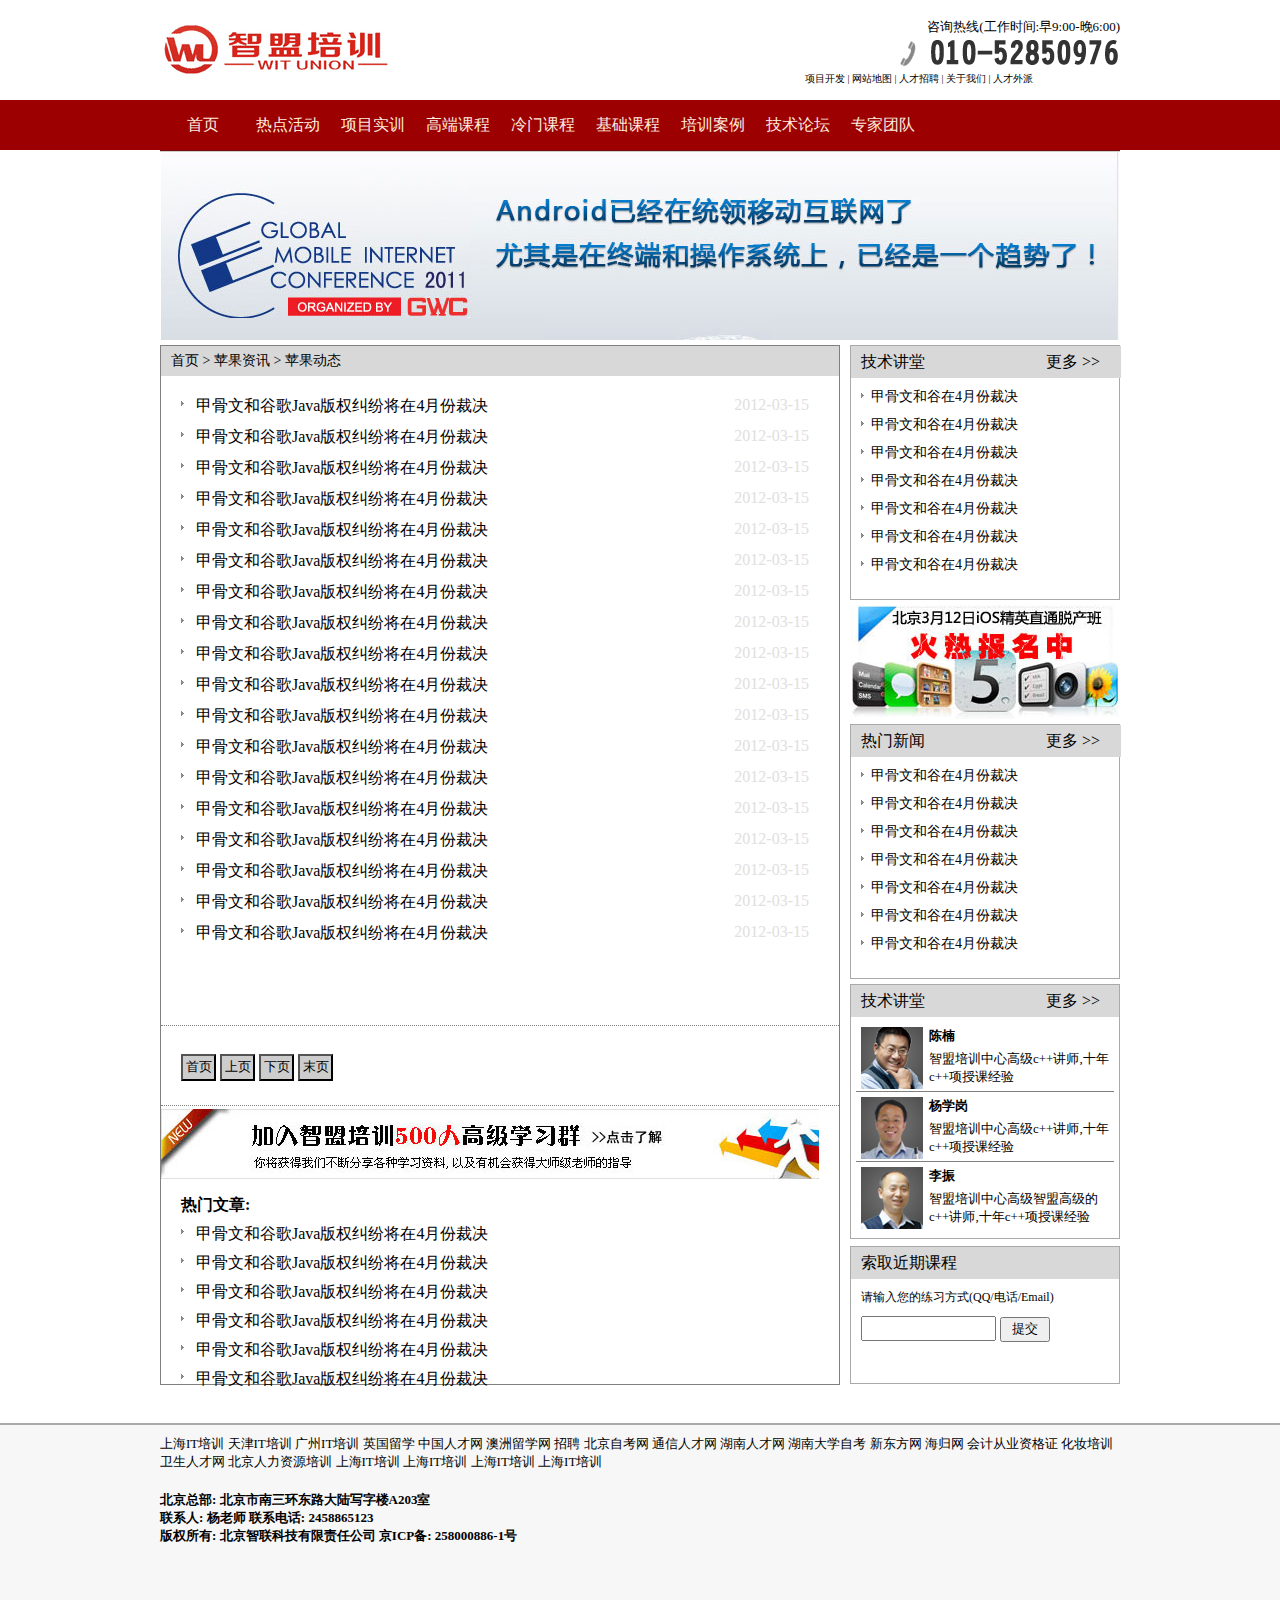
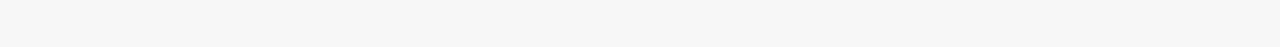
<file: wisdomTrain/table/index.html>
<!DOCTYPE html>
<html>
	<head>
		<meta charset="utf-8" />
		<title></title>
		<link rel="stylesheet" href="css/common.css" />
		<link rel="stylesheet" href="css/index.css" />
	</head>
	<body>
		<div class="header">
			<div class="header-center clearfix">
				<div class="header-left">
					<img src="img/logo.png" alt="" />
				</div>
				<div class="header-right">
					<p>咨询热线(工作时间:早9:00-晚6:00)</p>
					<a href=""><img src="img/phone.png" alt=""></a>
					<div>
						<a href="">项目开发 |</a>
						<a href="">网站地图 |</a>
						<a href="">人才招聘 |</a>
						<a href="">关于我们 |</a>
						<a href="">人才外派 </a>
					</div>
				</div>
			</div>
		</div>
        <div id="logo">
			<div class="logo-center">
				<ul class="clearfix">
					<li>
						<a href="../first/index.html">首页</a>
					</li>
					<li>
						<a href="../show/index.html">热点活动</a>
					</li>
					<li>
						<a href="../table/index.html">项目实训</a>
					</li>
					<li>
						<a href="../content/index.html">高端课程</a>
					</li>
					<li>
						<a href="">冷门课程</a>
					</li>
					<li>
						<a href="">基础课程</a>
					</li>
					<li>
						<a href="">培训案例</a>
					</li>
					<li>
						<a href="">技术论坛</a>
					</li>
					<li>
						<a href="">专家团队</a>
					</li>
				</ul>
			</div>
		</div>
        <div id="picture">
        	<img src="img/banner.jpg" alt="" />
        </div>
	    <div id="content" class="clearfix">
	    	<div class="content-left lf">
	    		<div class="content-left-one">
	    			<div class="content-left-logo">
	    				<a href=""> 首页 </a>
	    				<span> &gt; </span>
	    				<a href="">苹果资讯 </a>
	    				<span> &gt; </span>
	    				<a href="">苹果动态 </a>
	    			</div>
	    			<ul>
	    				<!--<li>
	    					<img src="img/listimages.gif" />
	    					<a href="">甲骨文和谷歌Java版权纠纷将在4月份裁决</a>
	    					<label>2012-03-15</label>
	    				</li>-->
	    			</ul>
	    		</div>
	    	    <div class="content-left-two">
	    	    	<button>首页</button>
	    	    	<button>上页</button>
	    	    	<button>下页</button>
	    	    	<button>末页</button>
	    	    </div>
	    	    <img src="img/smallbanner.jpg" alt="" />
	    		<div class="content-left-three">
	    			<h4>热门文章:</h4>
	    			<ul></ul>
	    		</div>
	    	</div>
	    	<div class="content-right rf rel">
	    		<div class="content-right-one">
	    			<div>
					  <span>技术讲堂</span>
					  <a href="">更多 &gt;&gt;</a>
			       </div>
			       <ul>
			           <!--<li>
			              <p>
					        <img src="img/listimages.gif" />
					        <a href="">甲骨文和谷在4月份裁决</a>
					      </p> 
			           </li>-->
			           
			       </ul>
	    		 </div>
	    		<img src="img/adimg.jpg" alt="" />
	    		<div class="content-right-two">
	    			<div>
					  <span>热门新闻</span>
					  <a href="">更多 &gt;&gt;</a>
			       </div>
			       <ul>
			           <!--<li>
			              <p>
					        <img src="img/listimages.gif" />
					        <a href="">甲骨文和谷在4月份裁决</a>
					      </p> 
			           </li>-->
			           
			       </ul>
	    		</div>
	    		<div class="content-right-three">
	    			<div>
			          <span>技术讲堂</span>
			          <a href="">更多 &gt;&gt;</a>
			       </div>
			       <ul>
			          <li class="clearfix">
			            <div class="lf"><img src="img/laoshi3.gif" alt=""/></div> 
			            <div class="rf">
			                <h4>陈楠</h4>
			                <p>智盟培训中心高级c++讲师,十年c++项授课经验</p>
			             </div>
			          </li>
			          <li class="clearfix">
			            <div class="lf"><img src="img/laoshi2.jpg" alt=""/></div> 
			            <div class="rf">
			                <h4>杨学岗</h4>
			                <p>智盟培训中心高级c++讲师,十年c++项授课经验</p>
			             </div>
			          </li>
			          <li class="clearfix">
			            <div class="lf"><img src="img/laoshi1.jpg" alt=""/></div> 
			            <div class="rf">
			                <h4>李振</h4>
			                <p>智盟培训中心高级智盟高级的c++讲师,十年c++项授课经验</p>
			             </div>
			          </li>
			       </ul>
	    		</div>
	    		<div class="content-right-four">
	    			<p>索取近期课程</p>
	    			<div>
	    				<span>请输入您的练习方式(QQ/电话/Email)</span>
	    				<input type="text" >
	    				<button type="submit">提交</button>
	    			</div>
	    			
	    		</div>
	    	</div>
	    </div>
	    <div id="footer">
	    	<div class="footer-center">
	    		<div>
	    			<a href="">上海IT培训  </a>
	    			<a href="">天津IT培训  </a>
	    			<a href="">广州IT培训  </a>
	    			<a href="">英国留学  </a>
	    			<a href="">中国人才网  </a>
	    			<a href="">澳洲留学网  </a>
	    			<a href="">招聘  </a>
	    			<a href="">北京自考网  </a>
	    			<a href="">通信人才网  </a>
	    			<a href="">湖南人才网  </a>
	    			<a href="">湖南大学自考  </a>
	    			<a href="">新东方网 </a>
	    			<a href="">海归网  </a>
	    			<a href="">会计从业资格证  </a>
	    			<a href="">化妆培训  </a>
	    			<a href="">卫生人才网  </a>
	    			<a href="">北京人力资源培训  </a>
	    			<a href="">上海IT培训  </a>
	    			<a href="">上海IT培训  </a>
	    			<a href="">上海IT培训  </a>
	    			<a href="">上海IT培训  </a>
	    			
	    		</div>
	    		<p>北京总部: 北京市南三环东路大陆写字楼A203室</p>
	    		<p>联系人: 杨老师 联系电话: 2458865123</p>
	    		<p>版权所有: 北京智联科技有限责任公司  京ICP备: 258000886-1号</p>
	    		
	    	</div>
	    </div>
	    <script type="text/javascript" src="js/jquery-1.11.0.min.js" ></script>
	    <script type="text/javascript" src="js/index.js" ></script>
	   
	</body>
</html>
</file>
<file: wisdomTrain/content/css/common.css>
*{
	color: black;
	margin: 0;
	padding: 0;
	box-sizing: border-box;
}
ul li{
	list-style: none;
}
a{
	text-decoration: none;
}
.lf{
	float: left;
}
.rf{
	float: right;
}
/*清除浮动*/
.clearfix:before,
.clearfix:after {
	content: '';
	display: table;
}
.clearfix:after {
	clear: both;
}
.rel{
	position: relative;
}
.abs{
	position: absolute;
}
</file>
<file: wisdomTrain/content/css/index.css>
/*头部*/
.header{
	width: 100%;
	height: 100px;
}
.header-center{
	width: 960px;
	height: 100px;
	margin: 0 auto;
}
.header-right{
	width: 315px;
	height: 100px;
	position: relative;
}
.header-center .header-left{
	float: left;
}
.header-center .header-right{
	float: right;
}
.header-center .header-left img {	
    margin-top: 25px;
}
.header-right a img{
	display: block;
	position: absolute;
	right: 0px;
}
.header-right p{
	font-size: 13px;
	text-align: right;
	margin-top: 18px;
}
.header-right div{
	font-size: 10px;
	margin-top: 36px;
}
.header-right div a{
	color: black;
}

/*logo*/
 #logo{
 	width: 100%;
 	height: 50px;
 	background-color: #9c0001;
 	/*margin-top: -15px;*/
 }
#logo .logo-center{
	width: 960px;
	margin: 0 auto;
}
#logo .logo-center ul li{
	float: left;
	width: 85px;
	line-height:50px ;
	text-align: center;
}
#logo .logo-center ul li:hover{
	transition: 0.3s;
	background:red;
}
.logo-center ul li a{
	color: #ffebdf;
	font-size: 16px;
}

/*大图*/
#picture{
	width: 960px;
	height: 195px;
	margin: 0 auto;
	padding-bottom: 10px;
}

#content{
	width: 960px;
	height: 1040px;
	margin: 0 auto;
	/*background: darkgray;*/
}
/*主体内容*/
#content{
	width: 960px;
	margin: 0 auto;
}
#content .content-left{
	width: 685px;
	height: 940px;
	border: 1px solid darkgray;
	/*padding: 0 10px;*/
}
/*灰色导航*/
.content-left-logo{
	line-height: 30px;
	background-color: #d8d8d8;
	padding-left: 10px;
	font-size: 14px;
}


.content-left-title{
    text-align: center;
	font-weight: bold;
    border-bottom: 1px dotted darkgray;
    padding: 20px 10px 10px 10px;
    text-align: center;
}
.content-main{
	height: 446px;
	width: 100%;
	padding: 0 15px;
	border-bottom: 1px dotted darkgray;
}
.content-main span{
	width:685px;
	display: block;
	font-size: 10px;
	text-align: center;
	margin-bottom: 10px;
	margin-top:10px;
}
.content-main p{
	text-indent: 2em;
	margin-top:20px;
	
}
.content-left .TAG-lable{
	width: 100%;
	height: 50px;
	border-top: 1px dotted darkgray;
	border-bottom: 1px dotted darkgray;
	padding:15px 10px ;
	font-size: 13px;
	font-weight: bold;
	color: #545454;
}
.content-left .new-content{
	margin: 0 auto;
	padding:5px 10px;
	height: 138px;
	border-bottom: 1px dotted darkgray;
}
.content-left .new-content p{
	margin-bottom: 10px;
}

.content-left .hot-article{
	padding: 15px 10px;
}
.hot-article ul {
	padding: 10px auto;
}
.hot-article ul li {
	position: relative;
	margin:8px auto;
}
.hot-article ul li img{
	position: absolute;
    top: 6px;
}
.hot-article ul li a{
	margin-left: 15px;
	font-size: 14px;
}


/*右侧内容*/
.content-right{
	width: 265px;
	height: 1033px;
	/*background-color: gray;*/
	position: relative;
}
.content-right .content-right-one{
	width: 100%;
	height: 255px;
	border: 1px solid darkgray;
	margin-bottom: 5px;
}
.content-right-one div{
	width: 100%;
	height: 32px;
    line-height: 32px;
    padding-left:10px ;
    background: #d8d8d8;
}
.content-right-one div a{
   position: absolute;
   right: 20px;
}  
.content-right-one ul li{
   margin-top: 10px;
   margin-bottom: 10px;
   font-size:14px;
   position: relative;
}
.content-right-one ul li img{
   position: absolute;
   left: 10px;
   top: 5px;
}
.content-right-one ul li a{
   margin-left: 20px;
}

#content .content-right .content-right-two{
	width: 100%;
	height: 255px;
	border: 1px solid darkgray;
	margin-bottom: 5px;
}
.content-right-two div{
	width:100%;
	height: 32px;
    line-height: 32px;
    padding-left:10px ;
    background: #d8d8d8;
}
.content-right-two div a{
   position: absolute;
   right: 20px;
}  
.content-right-two ul li{
   margin-top: 10px;
   margin-bottom: 10px;
   font-size:14px;
   position: relative;
}
.content-right-two ul li img{
   position: absolute;
   left: 10px;
   top: 5px;
}
.content-right-two ul li a{
   margin-left: 20px;
}
/*老师*/
#content .content-right .content-right-three{
	width: 100%;
	height: 255px;
	border: 1px solid darkgray;
	margin-bottom: 7px;
}
.content-right-three>div{
    width:100%;
    height: 32px;
    line-height: 32px;
    padding-left:10px ;
    background: #d8d8d8;
}
.content-right-three ul{
	padding: 5px;
}
.content-right-three>div a{
   position: absolute;
   right: 20px;
}
.content-right-three ul li{
    width: 100%;
    height: 70px;
    padding: 5px 5px;
}
.content-right-three ul li:nth-of-type(1),
.content-right-three ul li:nth-of-type(2){
    border-bottom: 1px solid gray;
}
.content-right-three ul li div:nth-of-type(2){
    width: 176px;
    font-size: 13px;
    margin-left: 5px;
}
.content-right-three ul li h4{
    margin-bottom: 5px;
}


#content .content-right .content-right-four{
	width: 100%;
	height:138px;
	border: 1px solid darkgray;
	/*padding: 0 10px;*/
}
.content-right-four p{
	line-height: 32px;
	background-color: #d8d8d8;
	padding:0 10px;
}
.content-right-four div{
	padding-left: 10px;
}
.content-right-four div span{
	display: block;
	font-size: 12px;
	margin-top: 10px;
	margin-bottom: 10px;
}
.content-right-four div input{
	width:135px;
	height: 25px;
}
.content-right-four div button{
	height: 25px;
	width: 50px;
}

/*页脚*/
#footer{
	border-top: 2px solid darkgray ;
	margin-top:38px;
	background: #f7f7f7;
}
#footer .footer-center{
	width:960px;
	height:200px;
	margin: 0 auto;
}
.footer-center div{
	margin:10px 0 20px 0;
	font-size: 13px;
	color: #363861;
}
.footer-center p{
	font-size: 13px;
    font-weight:bold;
}
</file>
<file: wisdomTrain/first/css/common.css>
*{
   margin: 0;
   padding: 0;
   box-sizing: border-box;
   color: #000000;
}
a{
	text-decoration: none;
}
ul li{
	list-style: none;
}
.lf{
	float: left;
}
.rf{
	float: right;
}
.clearfix:before,
.clearfix:after{
	content: "";
	height: 0;
	display: table;
	clear: both;
}
</file>
<file: wisdomTrain/first/css/index.css>
/*头部*/
.header{
	width: 100%;
	height: 100px;
}
.header-center{
	width: 960px;
	height: 100px;
	margin: 0 auto;
}
.header-right{
	width: 315px;
	height: 100px;
	position: relative;
}
.header-center .header-left{
	float: left;
}
.header-center .header-right{
	float: right;
}
.header-center .header-left img {	
    margin-top: 25px;
}
.header-right a img{
	display: block;
	position: absolute;
	right: 0px;
}
.header-right p{
	font-size: 13px;
	text-align: right;
	margin-top: 18px;
}
.header-right div{
	font-size: 10px;
	margin-top: 36px;
}
.header-right div a{
	color: black;
}

/*logo*/
 #logo{
 	width: 100%;
 	height: 50px;
 	background-color: #9c0001;
 	/*margin-top: -15px;*/
 }
#logo .logo-center{
	width: 960px;
	margin: 0 auto;
}
#logo .logo-center ul li{
	float: left;
	width: 85px;
	line-height:50px ;
	text-align: center;
}
#logo .logo-center ul li:hover{
	transition: 0.3s;
	background:red;
}
.logo-center ul li a{
	color: #ffebdf;
	font-size: 16px;
}
/*课程体系*/   
#content{ 
	width: 960px;
	height: 810px;
	margin: 0 auto;
}
#content .culums{
	width:215px;
	height: 812px;
}
#content .culums .culum-one{
	height: 450px;
	background: #d8d8d8;
}
.culums .culum-one ul li{
	width:215px;
	height: 28px;
	line-height: 28px;
	padding-left:40px;
	border-bottom: 1px solid #cccccc;
	position:relative;
}
.culum-one ul li a{
	font-size: 14px;
}

.culum-one ul li img{
	
	position:absolute;
	right: 8px;
	top: 7px;
}

#content .culum-right{
	width: 735px;
	height:812px ;
}
/*主体右侧*/
.culum-right .lunbo{
	width:735px;
	height: 266px;
	overflow: hidden;
}
.culum-right .course{
	width: 500px;
	height:544px;
	/*background: gray;*/
}
.course .course1{
	width:500px;
	height: 267px;
	border: 1px solid darkgray;
	margin-bottom:5px;
	margin-top: 5px;
}
.course .course1 ul{
     background-color: #D8D8D8;
     padding-left: 0px;
     
     
}
#container{
     position: relative;
     background: whitesmoke;
}
/*tab选项卡*/
#container1,
#container2,
#container3,
#container4{
     width:500px ;
     padding: 5px 23px;
     position: absolute;
     top: 0px;
}
.course1 ul{
     padding-left:0 ;
}
.course1 ul li{
     float:left ;
     width: 82px;
     text-align: center;
     /*margin-right:10px;
     margin-left: 10px;*/
     line-height:36px;
     }
 
#container div p{
    font-size:14px ;
    margin-top: 10px;
    margin-bottom: 10px;
    position: relative;
    
}
#container div p img{
    position: absolute;
    top:5px;
    left:-10px
}
#container div p a{
       color: #000000;
}
#container div p span{
    position: absolute;
    right: 0px;
    color:#e0e0e0;
}
/*技术讲堂*/
.course .course2{
	width: 500px;
	height: 269px;
	border: 1px solid darkgray;
	position: relative;
}
.course .course2 div{
    width: 498px;
    height: 32px;
    line-height: 32px;
    padding-left:10px ;
    background: #d8d8d8;
    
}
.course .course2 div a{
   position: absolute;
   right: 10px;
}
.course2 ul li{
 margin-top: 10px;
 margin-bottom: 10px;
  font-size:14px;
  position: relative;
  
}
.course .course2 ul li img{
   position: absolute;
   left: 10px;
   top: 5px;
}
.course2 ul li a{
   margin-left: 20px;
}
.course2 ul li span{
   position: absolute;
   right: 20px;
   color: #e0e0e0;
}
/*热门课程*/
.teacher .top-class{
	width: 226px;
	height: 268px;
	/*background: yellowgreen;*/
	border: 1px solid darkgray;
	position: relative;
	margin-top: 5px;
	margin-bottom: 5px;
}
.teacher .top-class div{
    width:224px;
    height: 32px;
    line-height: 32px;
    padding-left:10px ;
    background: #d8d8d8;
    
}
.teacher .top-class div a{
   position: absolute;
   right: 10px;
}
.top-class ul li{
 margin-top: 10px;
 margin-bottom: 10px;
  font-size:14px;
  position: relative;
  
}
.top-class ul li img{
  position: relative;
  left: 10px;
  top: -3px;
}
.top-class ul li a{
   margin-left: 10px;
}


/*老师*/
.teacher .top-teacher{
	width: 226px;
	height: 267px;
	/*background: burlywood;*/
	border: 1px solid gray;
	position: relative;
}
.teacher .top-teacher>div{
    width:224px;
    height: 32px;
    line-height: 32px;
    padding-left:10px ;
    background: #d8d8d8;
}
.teacher .top-teacher>div a{
   position: absolute;
   right: 10px;
}
.top-teacher ul li{
    width: 224px;
    padding: 5px 5px;
}
.top-teacher ul div:nth-of-type(2){
     margin-left: 5px;
}

.top-teacher ul li:nth-of-type(1),
.top-teacher ul li:nth-of-type(2){
    border-bottom: 1px solid gray;
}
.top-teacher ul li div:nth-of-type(2){
    width: 145px;
    height: 62px;
    font-size: 13px;
}
.top-teacher ul li h4{
    margin-bottom: 5px;
}

/*页脚*/
#footer{
	border-top: 2px solid darkgray ;
	margin-top:38px;
	background: #f7f7f7;
}
#footer .footer-center{
	width:960px;
	height:200px;
	margin: 0 auto;
}
.footer-center div{
	margin:10px 0 20px 0;
	font-size: 13px;
	color: #363861;
}
.footer-center p{
	font-size: 13px;
    font-weight:bold;
}
</file>
<file: wisdomTrain/show/css/common.css>
*{
   margin: 0;
   padding: 0;
   box-sizing: border-box;
   color: #000000;
   font-size: 14px;
}
a{
	text-decoration: none;
}
ul li{
	list-style: none;
}
.lf{
	float: left;
}
.rf{
	float: right;
}
.clearfix:before,
.clearfix:after{
	content: "";
	height: 0;
	display: table;
	clear: both;
}
</file>
<file: wisdomTrain/show/css/index.css>
/*头部*/
.header{
	width: 100%;
	height: 100px;
}
.header-center{
	width: 960px;
	height: 100px;
	margin: 0 auto;
}
.header-right{
	width: 315px;
	height: 100px;
	position: relative;
}
.header-center .header-left{
	float: left;
}
.header-center .header-right{
	float: right;
}
.header-center .header-left img {	
    margin-top: 25px;
}
.header-right a img{
	display: block;
	position: absolute;
	right: 0px;
}
.header-right p{
	font-size: 13px;
	text-align: right;
	margin-top: 18px;
}
.header-right div{
	font-size: 10px;
	margin-top: 36px;
}
.header-right div a{
	color: black;
}

/*logo*/
 #logo{
 	width: 100%;
 	height: 50px;
 	background-color: #9c0001;
 	/*margin-top: -15px;*/
 }
#logo .logo-center{
	width: 960px;
	margin: 0 auto;
}
#logo .logo-center ul li{
	float: left;
	width: 85px;
	line-height:50px ;
	text-align: center;
}
#logo .logo-center ul li:hover{
	transition: 0.3s;
	background:red;
}
.logo-center ul li a{
	color: #ffebdf;
	font-size: 16px;
}

/*大图*/
#picture{
	width: 960px;
	height: 195px;
	margin: 0 auto;
	padding-bottom: 10px;
}


/*主体内容*/
#content{
	width: 960px;
	margin: 0 auto;
	margin-top: 5px;
}
/*左边内容*/
#content .content-left{
	width:685px;
	/*height: 1200px;*/
	border: 1px solid darkgray;
}
.content-left-logo{
	line-height: 30px;
	background-color: #d8d8d8;
	padding-left: 10px;
	font-size: 14px;
}
#content .content-left .content-left-one{
	padding: 10px 15px;
}
.content-left-one>p{
	text-indent: 2em;
	text-align: left;
	line-height: 20px;
}
.content-left-one>h4{
	margin-top: 10px;
	margin-bottom:18px;
}
.content-left-one ul{
	height: 170px;
	padding: 5px 0 10px;
	border-bottom: 1px dashed darkgray;
}
.content-left-one ul li{
	float: left;
	width:320px;
	/*border: 1px solid black;*/
	display: flex;
	margin-right: 5px;
}
.content-left-one-teacher{
	margin-left: 5px;
}
.content-left-one-teacher h4{
	margin-bottom:0px;
	margin-top: 2px;
	text-indent: 0;
}

.content-left-two{
	height:60px;
	line-height:42px;
	margin-left: 15px;
	margin-right: 15px;
	border-bottom:1px dashed gray;
}
#content .content-left .content-left-two button{
	width: 35px;
	height: 27px;
	background-color: #cdcdcd;
}
.content-left>img{
	margin:10px 10px 0;
	border-bottom: 1px dashed darkgray;
}
.content-left-three{
	width: 100%;
	padding: 10px 10px;
}
.content-left-three ul {
	padding:5px auto;
}
.content-left-three ul li {
	position: relative;
	margin:8px auto;
}
.content-left-three ul li img{
	position: absolute;
    top: 5px;
}
.content-left-three ul li a{
	margin-left: 15px;
	/*font-size: 13px;*/
}

/*右侧内容*/
#content .content-right{
	width: 267px;
	height: 1150px;
	position: relative;
}
#content .content-right .content-right-one{
	width: 100%;
	height: 255px;
	border: 1px solid darkgray;
	margin-bottom: 5px;
}
.content-right-one div{
	width: 100%;
	height: 32px;
    line-height: 32px;
    padding-left:10px ;
    background: #d8d8d8;
}
.content-right-one div a{
   position: absolute;
   right: 20px;
}  
.content-right-one ul li{
   margin-top: 10px;
   margin-bottom: 10px;
   font-size:14px;
   position: relative;
}
.content-right-one ul li img{
   position: absolute;
   left: 10px;
   top: 5px;
}
.content-right-one ul li a{
   margin-left: 20px;
}

#content .content-right .content-right-two{
	width: 100%;
	height: 255px;
	border: 1px solid darkgray;
	margin-bottom: 5px;
}
.content-right-two div{
	height: 32px;
    line-height: 32px;
    padding-left:10px ;
    background: #d8d8d8;
}
.content-right-two div a{
   position: absolute;
   right: 20px;
}  
.content-right-two ul li{
   margin-top: 10px;
   margin-bottom: 10px;
   font-size:14px;
   position: relative;
}
.content-right-two ul li img{
   position: absolute;
   left: 10px;
   top: 5px;
}
.content-right-two ul li a{
   margin-left: 20px;
}
/*老师*/
#content .content-right .content-right-three{
	width: 100%;
	height: 255px;
	border: 1px solid darkgray;
	margin-bottom: 7px;
}
.content-right-three>div{
    width:100%;
    height: 32px;
    line-height: 32px;
    padding-left:10px ;
    background: #d8d8d8;
}
.content-right-three ul{
	padding: 5px;
}
.content-right-three>div a{
   position: absolute;
   right: 20px;
}
.content-right-three ul li{
    width: 100%;
    height: 70px;
    padding: 5px 5px;
}
.content-right-three ul li:nth-of-type(1),
.content-right-three ul li:nth-of-type(2){
    border-bottom: 1px solid gray;
}
.content-right-three ul li div:nth-of-type(2){
    width: 178px;
    font-size: 13px;
    margin-left: 5px;
}
.content-right-three ul li h4{
    margin-bottom: 5px;
}


#content .content-right .content-right-four{
	width: 100%;
	height:138px;
	border: 1px solid darkgray;
	/*padding: 0 10px;*/
}
.content-right-four p{
	line-height: 32px;
	background-color: #d8d8d8;
	padding:0 10px;
}
.content-right-four div{
	padding-left: 10px;
}
.content-right-four div span{
	display: block;
	font-size: 12px;
	margin-top: 10px;
	margin-bottom: 10px;
}
.content-right-four div input{
	width:135px;
	height: 25px;
}
.content-right-four div button{
	height: 25px;
	width: 50px;
}

/*页脚*/
#footer{
	border-top: 1px solid darkgray ;
	margin-top:10px;
	background: #f7f7f7;
}
#footer .footer-center{
	width:960px;
	height:200px;
	margin: 0 auto;
}
.footer-center div{
	margin:10px 0 20px 0;
	font-size: 13px;
	color: #363861;
}
.footer-center p{
	font-size: 13px;
    font-weight:bold;
}
</file>
<file: wisdomTrain/table/css/common.css>
*{
	color: black;
	margin: 0;
	padding: 0;
	box-sizing: border-box;
}
ul li{
	list-style: none;
}
a{
	text-decoration: none;
}
.lf{
	float: left;
}
.rf{
	float: right;
}
/*清除浮动*/
.clearfix:before,
.clearfix:after {
	content: '';
	display: table;
}
.clearfix:after {
	clear: both;
}
.rel{
	position: relative;
}
.abs{
	position: absolute;
}
</file>
<file: wisdomTrain/table/css/index.css>
/*头部*/
.header{
	width: 100%;
	height: 100px;
}
.header-center{
	width: 960px;
	height: 100px;
	margin: 0 auto;
}
.header-right{
	width: 315px;
	height: 100px;
	position: relative;
}
.header-center .header-left{
	float: left;
}
.header-center .header-right{
	float: right;
}
.header-center .header-left img {	
    margin-top: 25px;
}
.header-right a img{
	display: block;
	position: absolute;
	right: 0px;
}
.header-right p{
	font-size: 13px;
	text-align: right;
	margin-top: 18px;
}
.header-right div{
	font-size: 10px;
	margin-top: 36px;
}
.header-right div a{
	color: black;
}

/*logo*/
 #logo{
 	width: 100%;
 	height: 50px;
 	background-color: #9c0001;
 	/*margin-top: -15px;*/
 }
#logo .logo-center{
	width: 960px;
	margin: 0 auto;
}
#logo .logo-center ul li{
	float: left;
	width: 85px;
	line-height:50px ;
	text-align: center;
}
#logo .logo-center ul li:hover{
	transition: 0.3s;
	background:red;
}
.logo-center ul li a{
	color: #ffebdf;
	font-size: 16px;
}

/*大图*/
#picture{
	width: 960px;
	height: 195px;
	margin: 0 auto;
	padding-bottom: 10px;
}

#content{
	width: 960px;
	height: 1040px;
	margin: 0 auto;
	/*background: darkgray;*/
}
/*左侧内容*/
#content .content-left{
	width:680px;
	height: 1040px;
	border: 1px solid gray;
}
.content-left-logo{
	line-height: 30px;
	background-color: #d8d8d8;
	padding-left: 10px;
	font-size: 14px;
}
#content .content-left .content-left-one{
	width:100%;
	height:680px;
	border-bottom:1px dotted gray;
}
.content-left-one ul {
	padding: 10px 20px;
}
.content-left-one ul li {
	position: relative;
	margin:10px auto;
}
.content-left-one ul li img{
	position: absolute;
    top: 5px;
}
.content-left-one ul li a{
	margin-left: 15px;
}
.content-left-one ul li label{
	position: absolute;
    right: 10px;
    color: #e0e0e0;
}

#content .content-left .content-left-two{
	width: 100%;
	height: 80px;
	line-height: 80px;
	border-bottom:1px dotted gray;
	padding-left: 20px;
}
#content .content-left .content-left-two button{
	width: 35px;
	height: 27px;
	background-color: #cdcdcd;
	
}
#content .content-left .content-left-three{
	width: 100%;
	height: 205px;
	padding: 10px 20px;
}
.content-left-three ul {
	padding: 10px auto;
}
.content-left-three ul li {
	position: relative;
	margin:8px auto;
}
.content-left-three ul li img{
	position: absolute;
    top: 5px;
}
.content-left-three ul li a{
	margin-left: 15px;
	/*font-size: 14px;*/
}

/*右侧内容*/
#content .content-right{
	width:270px;
	height: 1040px;
	/*background:gray;*/
}
#content .content-right .content-right-one{
	width: 100%;
	height: 255px;
	border: 1px solid darkgray;
	margin-bottom: 5px;
}
.content-right-one div{
	width: 270px;
	height: 32px;
    line-height: 32px;
    padding-left:10px ;
    background: #d8d8d8;
}
.content-right-one div a{
   position: absolute;
   right: 20px;
}  
.content-right-one ul li{
   margin-top: 10px;
   margin-bottom: 10px;
   font-size:14px;
   position: relative;
}
.content-right-one ul li img{
   position: absolute;
   left: 10px;
   top: 5px;
}
.content-right-one ul li a{
   margin-left: 20px;
}

#content .content-right .content-right-two{
	width: 100%;
	height: 255px;
	border: 1px solid darkgray;
	margin-bottom: 5px;
}
.content-right-two div{
	width: 270px;
	height: 32px;
    line-height: 32px;
    padding-left:10px ;
    background: #d8d8d8;
}
.content-right-two div a{
   position: absolute;
   right: 20px;
}  
.content-right-two ul li{
   margin-top: 10px;
   margin-bottom: 10px;
   font-size:14px;
   position: relative;
}
.content-right-two ul li img{
   position: absolute;
   left: 10px;
   top: 5px;
}
.content-right-two ul li a{
   margin-left: 20px;
}
/*老师*/
#content .content-right .content-right-three{
	width: 100%;
	height: 255px;
	border: 1px solid darkgray;
	margin-bottom: 7px;
}
.content-right-three>div{
    width:100%;
    height: 32px;
    line-height: 32px;
    padding-left:10px ;
    background: #d8d8d8;
}
.content-right-three ul{
	padding: 5px;
}
.content-right-three>div a{
   position: absolute;
   right: 20px;
}
.content-right-three ul li{
    width: 100%;
    height: 70px;
    padding: 5px 5px;
}
.content-right-three ul li:nth-of-type(1),
.content-right-three ul li:nth-of-type(2){
    border-bottom: 1px solid gray;
}
.content-right-three ul li div:nth-of-type(2){
    width: 180px;
    font-size: 13px;
    margin-left: 5px;
}
.content-right-three ul li h4{
    margin-bottom: 5px;
}


#content .content-right .content-right-four{
	width: 100%;
	height:138px;
	border: 1px solid darkgray;
	/*padding: 0 10px;*/
}
.content-right-four p{
	line-height: 32px;
	background-color: #d8d8d8;
	padding:0 10px;
}
.content-right-four div{
	padding-left: 10px;
}
.content-right-four div span{
	display: block;
	font-size: 12px;
	margin-top: 10px;
	margin-bottom: 10px;
}
.content-right-four div input{
	width:135px;
	height: 25px;
}
.content-right-four div button{
	height: 25px;
	width: 50px;
}


/*页脚*/
#footer{
	border-top: 2px solid darkgray ;
	margin-top:38px;
	background: #f7f7f7;
}
#footer .footer-center{
	width:960px;
	height:212px;
	margin: 0 auto;
}
.footer-center div{
	margin:10px 0 20px 0;
	font-size: 13px;
	color: #363861;
}
.footer-center p{
	font-size: 13px;
    font-weight:bold;
}
</file>
